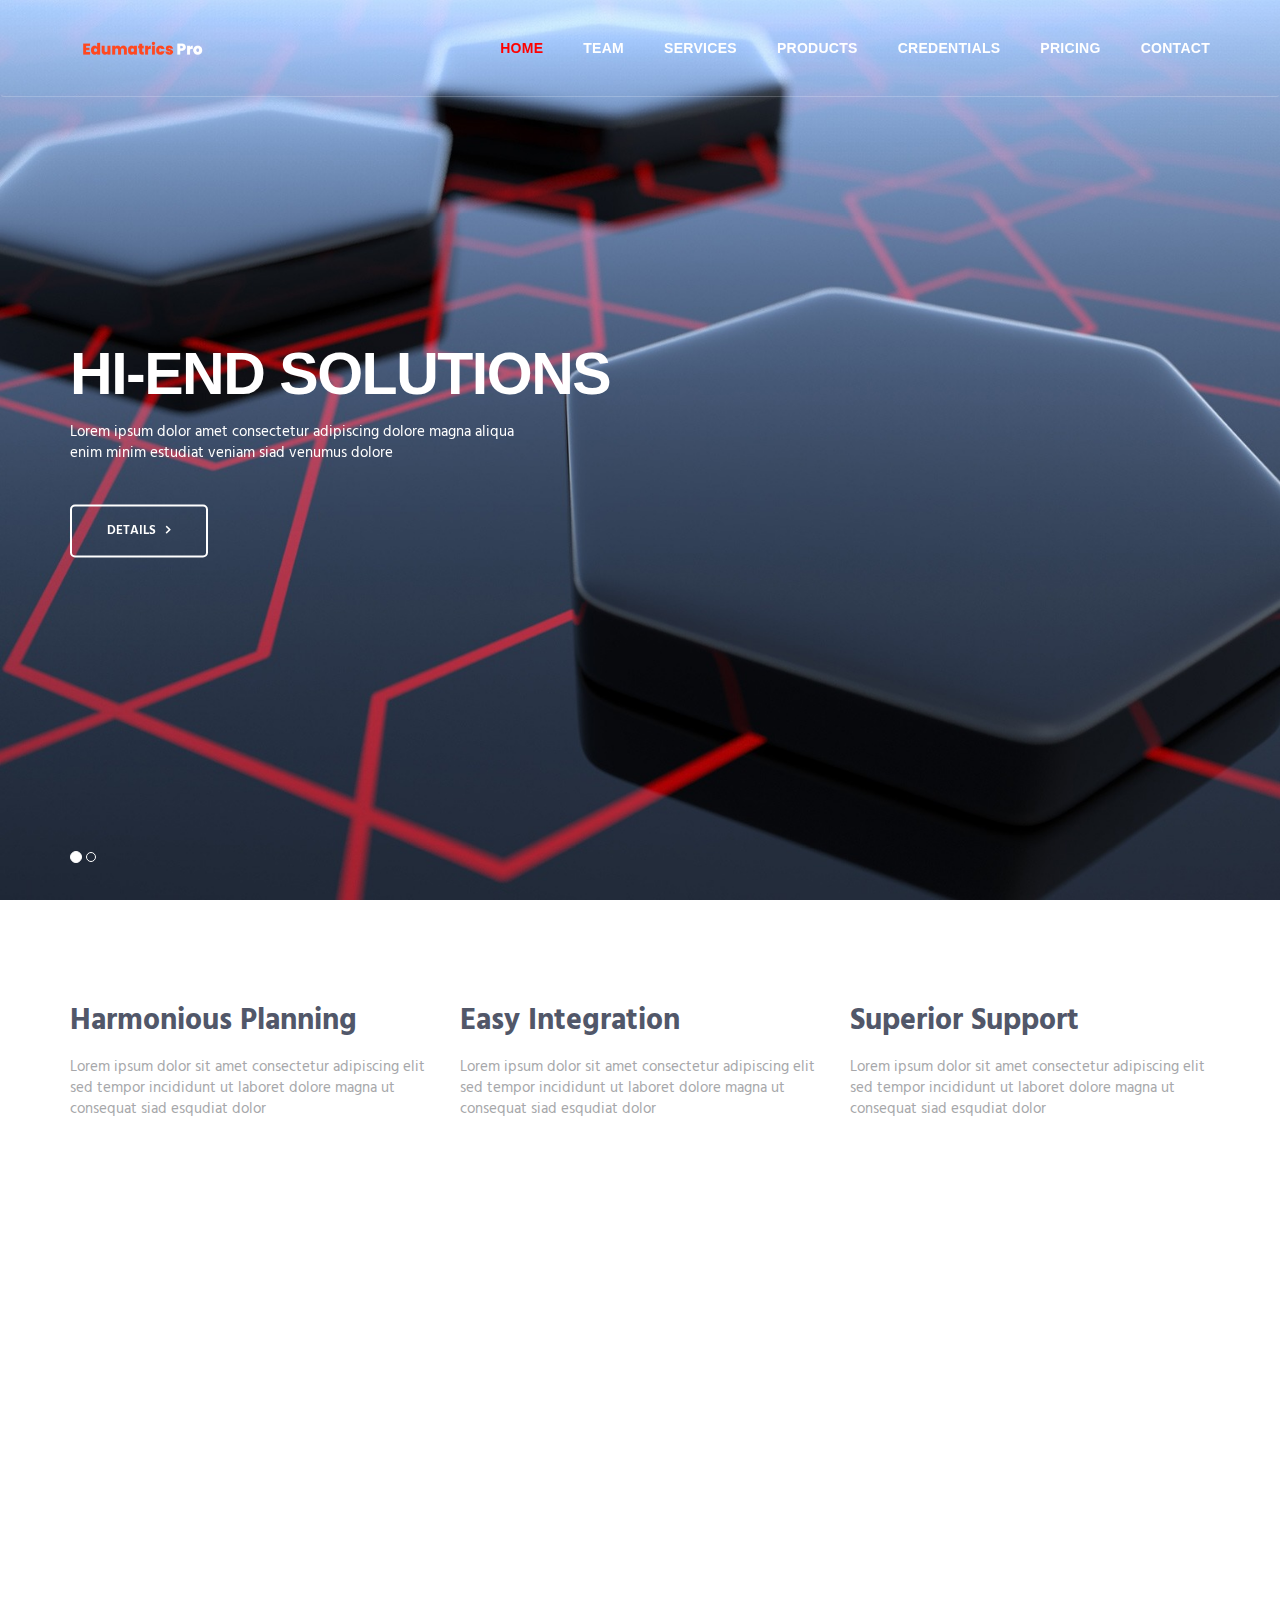
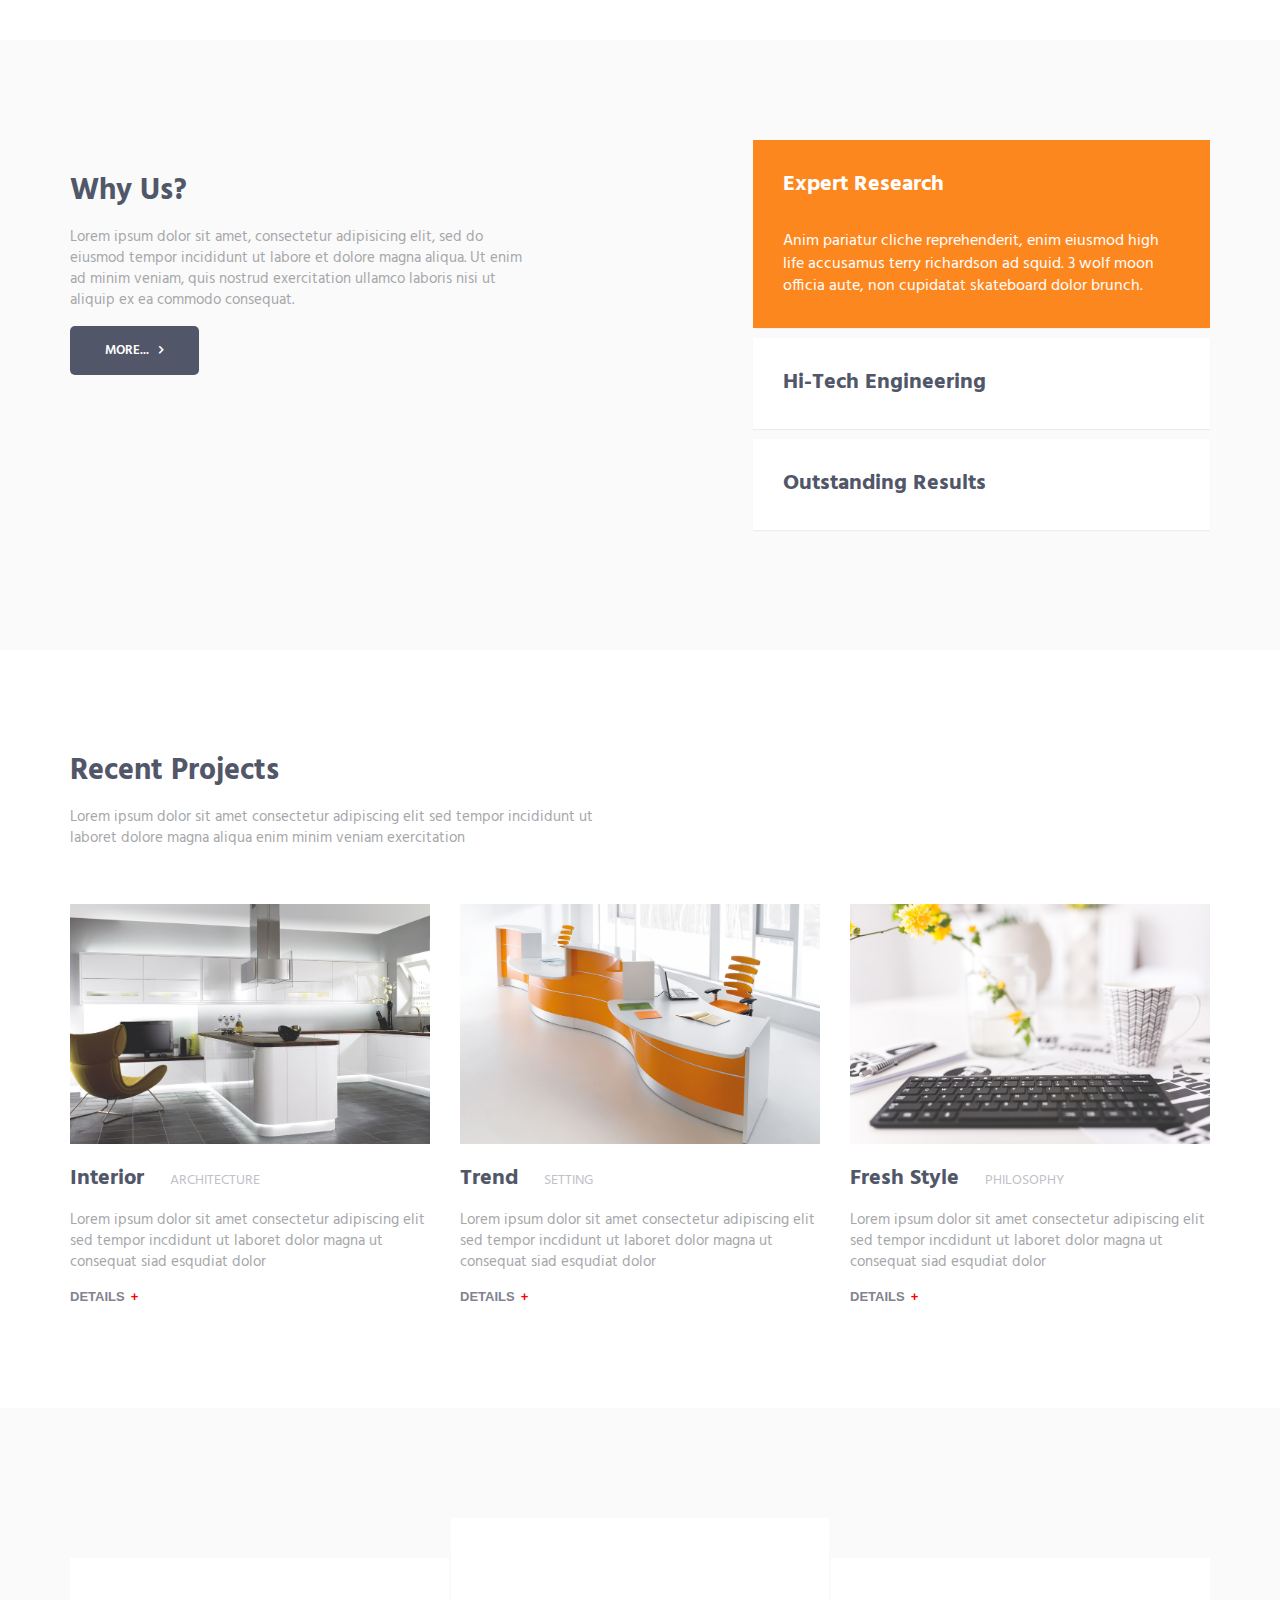
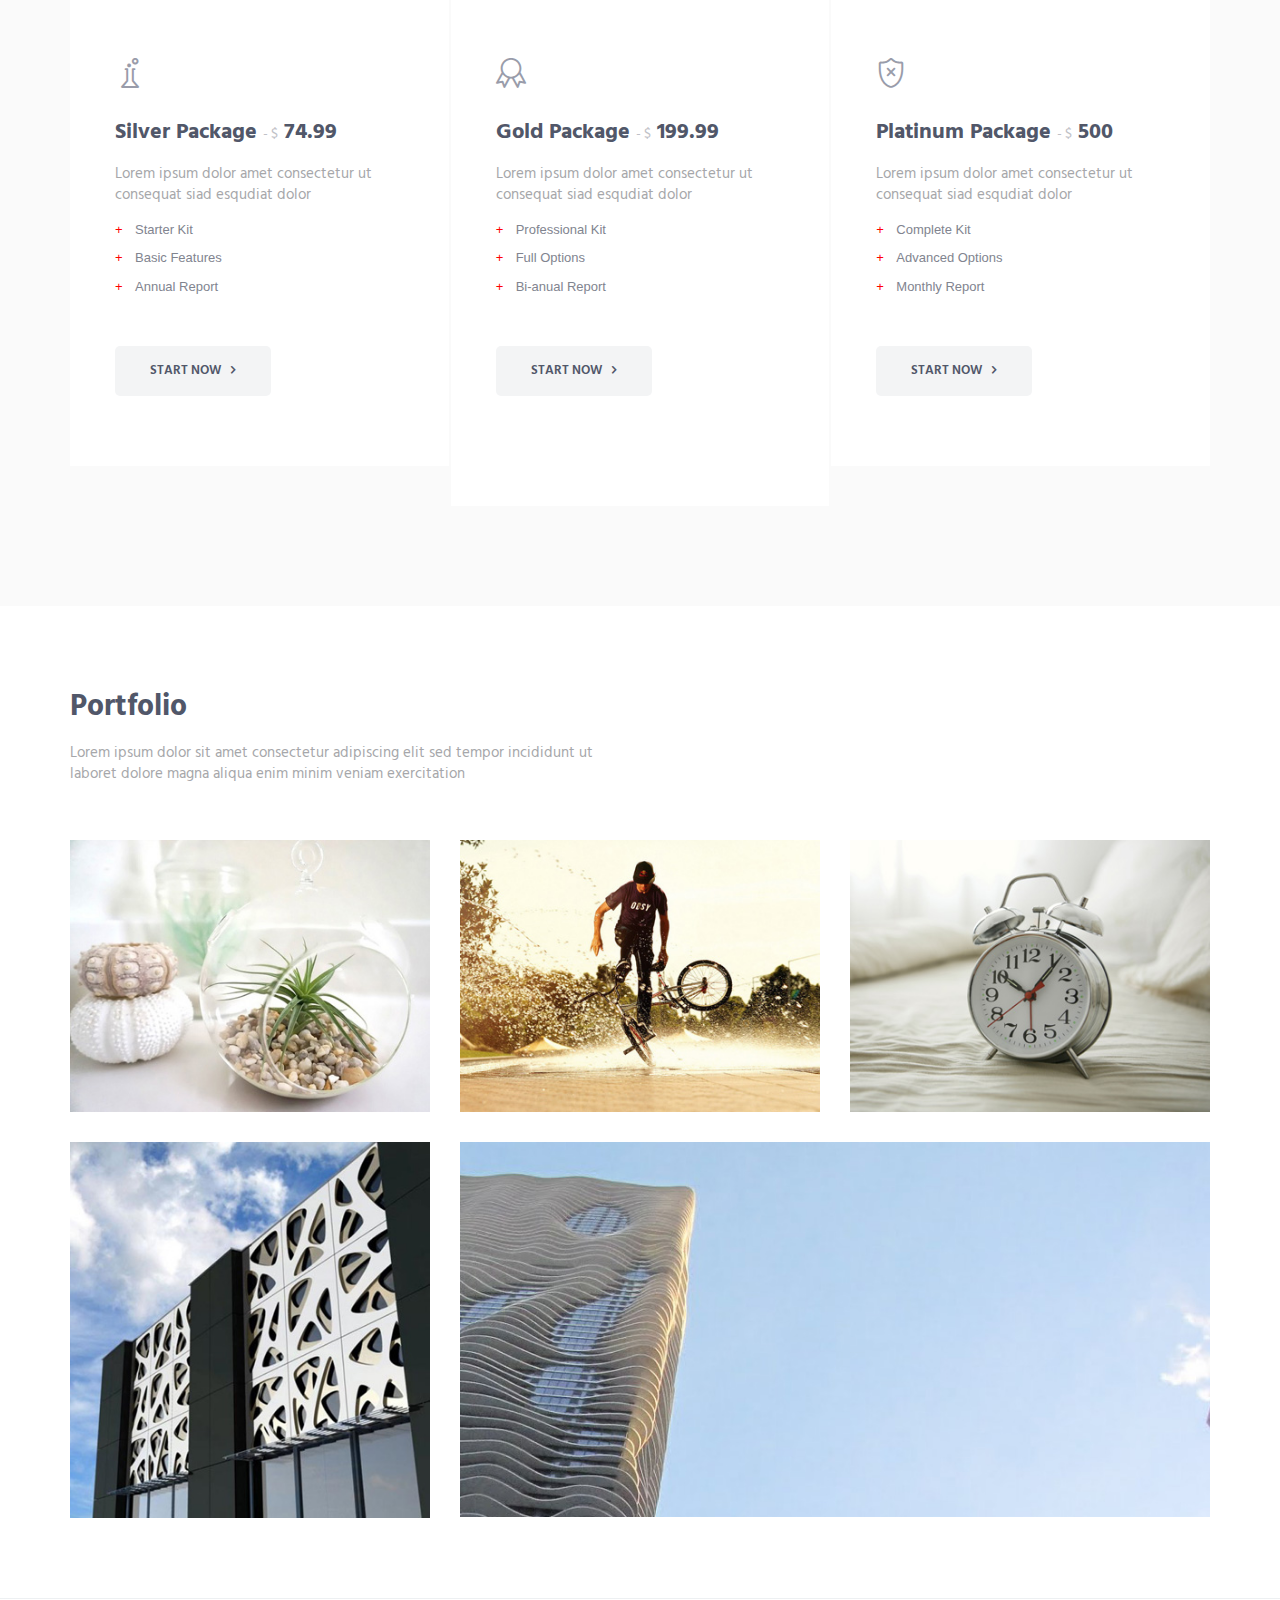
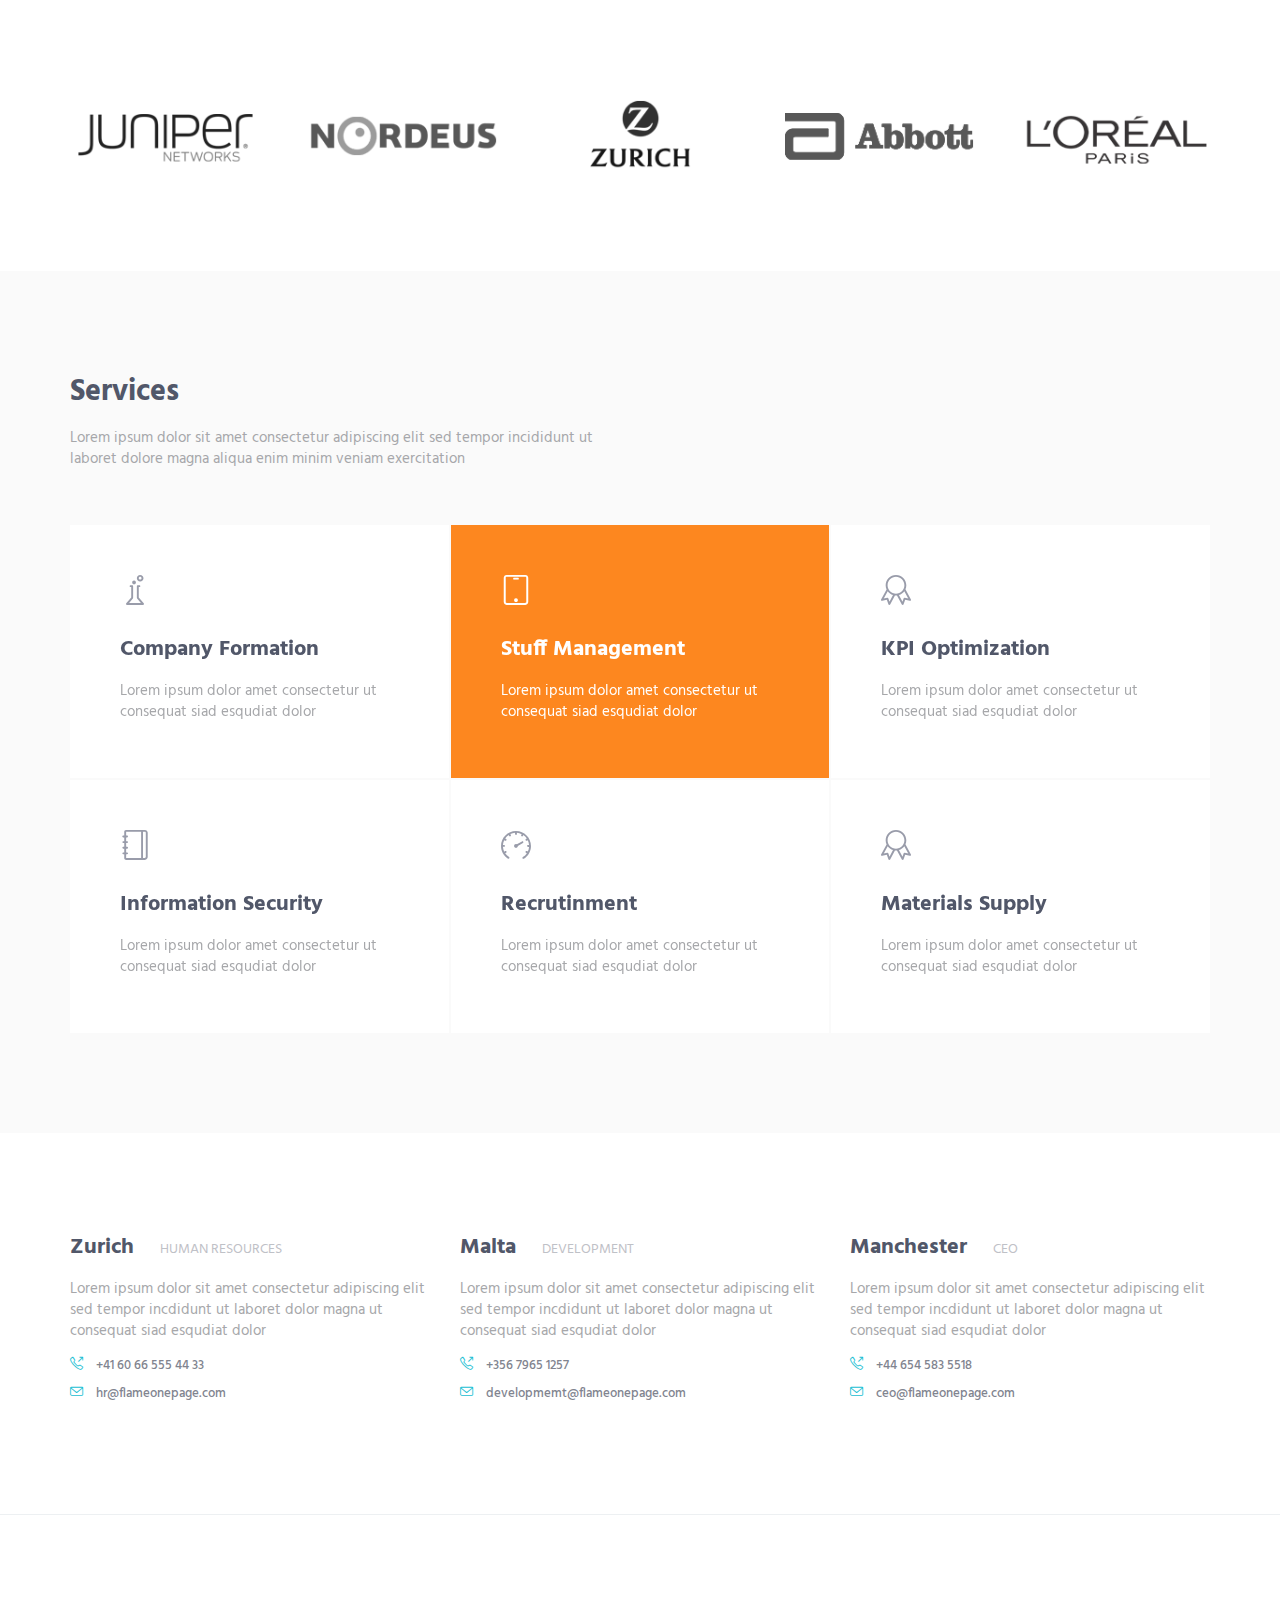
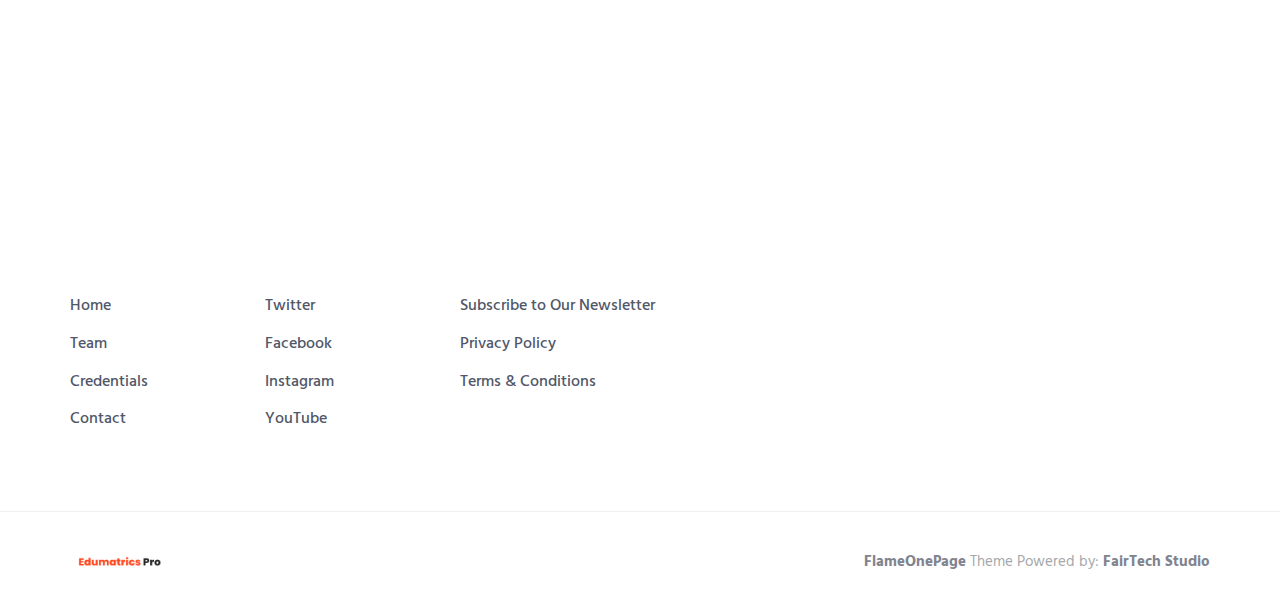
<file: static/index.html>
<!DOCTYPE html>

<html lang="en" class="no-js">
   
    <head>
        <meta charset="utf-8"/>
        <title>FlameOnePage Free Template by FairTech</title>
        <meta http-equiv="X-UA-Compatible" content="IE=edge">
        <meta content="width=device-width, initial-scale=1" name="viewport"/>
        <meta content="FlameOnePage freebie theme for web startups by FairTech SEO." name="description"/>
        <meta content="FairTech" name="author"/>
        <link href="http://fonts.googleapis.com/css?family=Hind:300,400,500,600,700" rel="stylesheet" type="text/css">
		<link href="//netdna.bootstrapcdn.com/font-awesome/4.0.3/css/font-awesome.css" rel="stylesheet">
        <link href="vendor/simple-line-icons/simple-line-icons.min.css" rel="stylesheet" type="text/css"/>
        <link href="vendor/bootstrap/css/bootstrap.min.css" rel="stylesheet" type="text/css"/>
        <link href="css/animate.css" rel="stylesheet">
        <link href="vendor/swiper/css/swiper.min.css" rel="stylesheet" type="text/css"/>
        <link href="css/layout.min.css" rel="stylesheet" type="text/css"/>
        <link rel="shortcut icon" href="favicon.ico"/>
    </head>
   
  
    <body id="body" data-spy="scroll" data-target=".header">

          <header class="header navbar-fixed-top">
              <nav class="navbar" role="navigation">
                <div class="container">
                      <div class="menu-container js_nav-item">
                        <button type="button" class="navbar-toggle" data-toggle="collapse" data-target=".nav-collapse">
                            <span class="sr-only">Toggle navigation</span>
                            <span class="toggle-icon"></span>
                        </button>

                          <div class="logo">
                            <a class="logo-wrap" href="#body">
                                <img class="logo-img logo-img-main" src="img/logo.png" alt="FlameOnePage Logo">
                                <img class="logo-img logo-img-active" src="img/logo-dark.png" alt="FlameOnePage Dark Logo">
                            </a>
                        </div>
                    </div>

                    <div class="collapse navbar-collapse nav-collapse">
					
					<!--div class="language-switcher">
					  <ul class="nav-lang">
                        <li><a class="active" href="#">EN</a></li>
					    <li><a href="#">DE</a></li>
						<li><a href="#">FR</a></li>
					  </ul>
					</div---> 
					
                        <div class="menu-container">
                            <ul class="nav navbar-nav navbar-nav-right">
                                <li class="js_nav-item nav-item"><a class="nav-item-child nav-item-hover" href="#body">Home</a></li>
                                <li class="js_nav-item nav-item"><a class="nav-item-child nav-item-hover" href="#about">Team</a></li>
								<li class="js_nav-item nav-item"><a class="nav-item-child nav-item-hover" href="#services">Services</a></li>
                                <li class="js_nav-item nav-item"><a class="nav-item-child nav-item-hover" href="#products">Products</a></li>
								<li class="js_nav-item nav-item"><a class="nav-item-child nav-item-hover" href="#work">Credentials</a></li>
                                <li class="js_nav-item nav-item"><a class="nav-item-child nav-item-hover" href="#pricing">Pricing</a></li>
                                <li class="js_nav-item nav-item"><a class="nav-item-child nav-item-hover" href="#contact">Contact</a></li>
                            </ul>
                        </div>
                    </div>
                </div>
            </nav>
			</header>
       
        <div id="carousel-example-generic" class="carousel slide" data-ride="carousel">
            <div class="container">
                <ol class="carousel-indicators">
                    <li data-target="#carousel-example-generic" data-slide-to="0" class="active"></li>
                    <li data-target="#carousel-example-generic" data-slide-to="1"></li>
                </ol>
            </div>

            <div class="carousel-inner" role="listbox">
                <div class="item active">
                    <img class="img-responsive" src="img/1920x1080/01.jpg" alt="Slider Image">
                    <div class="container">
                        <div class="carousel-centered">
                            <div class="margin-b-40">
                                <h1 class="carousel-title">Hi-End Solutions</h1>
                                <p class="color-white">Lorem ipsum dolor amet consectetur adipiscing dolore magna aliqua <br/> enim minim estudiat veniam siad venumus dolore</p>
                            </div>
                            <a href="#" class="btn-theme btn-theme-sm btn-white-brd text-uppercase">Details</a>
                        </div>
                    </div>
                </div>
                <div class="item">
                    <img class="img-responsive" src="img/1920x1080/02.jpg" alt="Slider Image">
                    <div class="container">
                        <div class="carousel-centered">
                            <div class="margin-b-40">
                                <h2 class="carousel-title">Personal Approach</h2>
                                <p class="color-white">Lorem ipsum dolor amet consectetur adipiscing dolore magna aliqua <br/> enim minim estudiat veniam siad venumus dolore</p>
                            </div>
                            <a href="#" class="btn-theme btn-theme-sm btn-white-brd text-uppercase">Take a Tour</a>
                        </div>
                    </div>
                </div>
            </div>
        </div>
        <!--========== SLIDER ==========-->

        <!--========== PAGE LAYOUT ==========-->
        <!-- About -->
        <div id="about">
            <div class="content-lg container">
                <!-- Masonry Grid -->
                <div class="masonry-grid row">
                    <div class="masonry-grid-sizer col-xs-6 col-sm-6 col-md-1"></div>
                    <div class="masonry-grid-item col-xs-12 col-sm-6 col-md-4 sm-margin-b-30">
                        <div class="margin-b-60">
                            <h2>Harmonious Planning</h2>
                            <p>Lorem ipsum dolor sit amet consectetur adipiscing elit sed tempor incididunt ut laboret dolore magna ut consequat siad esqudiat dolor</p>
                        </div>
                        <img class="full-width img-responsive wow fadeInUp" src="img/500x500/01.jpg" alt="Portfolio Image" data-wow-duration=".3" data-wow-delay=".2s">
                    </div>
                    <div class="masonry-grid-item col-xs-12 col-sm-6 col-md-4">
                        <div class="margin-b-60">
                          <h2>Easy Integration</h2>
                          <p>Lorem ipsum dolor sit amet consectetur adipiscing elit sed tempor incididunt ut laboret dolore magna ut consequat siad esqudiat dolor</p>  
                        </div>
						 <img class="full-width img-responsive wow fadeInUp" src="img/500x500/02.jpg" alt="Portfolio Image" data-wow-duration=".3" data-wow-delay=".3s">
                    </div>
                    <div class="masonry-grid-item col-xs-12 col-sm-6 col-md-4">
                        <div class="margin-t-60 margin-b-60">
                            <h2>Superior Support</h2>
                            <p>Lorem ipsum dolor sit amet consectetur adipiscing elit sed tempor incididunt ut laboret dolore magna ut consequat siad esqudiat dolor</p>
                        </div>
                        <img class="full-width img-responsive wow fadeInUp" src="img/500x500/03.jpg" alt="Portfolio Image" data-wow-duration=".3" data-wow-delay=".4s">
                    </div>
				</div>
                <!-- End Masonry Grid -->
            </div>
            
            <div class="bg-color-sky-light">
                <div class="content-lg container">
                    <div class="row">
                        <div class="col-md-5 col-sm-5 md-margin-b-60">
                            <div class="margin-t-50 margin-b-30">
                                <h2>Why Us?</h2>
                                <p>Lorem ipsum dolor sit amet, consectetur adipisicing elit, sed do eiusmod tempor incididunt ut labore et dolore magna aliqua. Ut enim ad minim veniam, quis nostrud exercitation ullamco laboris nisi ut aliquip ex ea commodo consequat.</p>
                            </div>
                            <a href="#" class="btn-theme btn-theme-sm btn-white-bg text-uppercase">More...</a>
                        </div>
                        <div class="col-md-5 col-sm-7 col-md-offset-2">
                            <!-- Accordion -->
                            <div class="accordion">
                                <div class="panel-group" id="accordion" role="tablist" aria-multiselectable="true">
                                    <div class="panel panel-default">
                                        <div class="panel-heading" role="tab" id="headingOne">
                                            <h4 class="panel-title">
                                                <a class="panel-title-child" role="button" data-toggle="collapse" data-parent="#accordion" href="#collapseOne" aria-expanded="true" aria-controls="collapseOne">
                                                    Expert Research
                                                </a>
                                            </h4>
                                        </div>
                                        <div id="collapseOne" class="panel-collapse collapse in" role="tabpanel" aria-labelledby="headingOne">
                                            <div class="panel-body">
                                                Anim pariatur cliche reprehenderit, enim eiusmod high life accusamus terry richardson ad squid. 3 wolf moon officia aute, non cupidatat skateboard dolor brunch.
                                            </div>
                                        </div>
                                    </div>
                                    <div class="panel panel-default">
                                        <div class="panel-heading" role="tab" id="headingTwo">
                                            <h4 class="panel-title">
                                                <a class="collapsed panel-title-child" role="button" data-toggle="collapse" data-parent="#accordion" href="#collapseTwo" aria-expanded="false" aria-controls="collapseTwo">
                                                    Hi-Tech Engineering
                                                </a>
                                            </h4>
                                        </div>
                                        <div id="collapseTwo" class="panel-collapse collapse" role="tabpanel" aria-labelledby="headingTwo">
                                            <div class="panel-body">
                                                Anim pariatur cliche reprehenderit, enim eiusmod high life accusamus terry richardson ad squid. 3 wolf moon officia aute, non cupidatat skateboard dolor brunch.
                                            </div>
                                        </div>
                                    </div>
                                    <div class="panel panel-default">
                                        <div class="panel-heading" role="tab" id="headingThree">
                                            <h4 class="panel-title">
                                                <a class="collapsed panel-title-child" role="button" data-toggle="collapse" data-parent="#accordion" href="#collapseThree" aria-expanded="false" aria-controls="collapseThree">
                                                    Outstanding Results
                                                </a>
                                            </h4>
                                        </div>
                                        <div id="collapseThree" class="panel-collapse collapse" role="tabpanel" aria-labelledby="headingThree">
                                            <div class="panel-body">
                                                Anim pariatur cliche reprehenderit, enim eiusmod high life accusamus terry richardson ad squid. 3 wolf moon officia aute, non cupidatat skateboard dolor brunch.
                                            </div>
                                        </div>
                                    </div>
                                </div>
                            </div>
                            <!-- End Accodrion -->
                        </div>
                    </div>
                    <!--// end row -->
                </div>
            </div>
        </div>
        <!-- End About -->

        <!-- Latest Products -->
        <div id="products">
            <div class="content-lg container">
                <div class="row margin-b-40">
                    <div class="col-sm-6">
                        <h2>Recent Projects</h2>
                        <p>Lorem ipsum dolor sit amet consectetur adipiscing elit sed tempor incididunt ut laboret dolore magna aliqua enim minim veniam exercitation</p>
                    </div>
                </div>
                <!--// end row -->

                <div class="row">
                    <!-- Latest Products -->
                    <div class="col-sm-4 sm-margin-b-50">
                        <div class="margin-b-20">
                            <img class="img-responsive" src="img/970x647/01.jpg" alt="Latest Products Image">
                        </div>
                        <h4><a href="#">Interior</a> <span class="text-uppercase margin-l-20">Architecture</span></h4>
                        <p>Lorem ipsum dolor sit amet consectetur adipiscing elit sed tempor incdidunt ut laboret dolor magna ut consequat siad esqudiat dolor</p>
                        <a class="link" href="#">Details</a>
                    </div>
                    <!-- End Latest Products -->

                    <!-- Latest Products -->
                    <div class="col-sm-4 sm-margin-b-50">
                        <div class="margin-b-20">
                            <img class="img-responsive" src="img/970x647/02.jpg" alt="Latest Products Image">
                        </div>
                        <h4><a href="#">Trend</a> <span class="text-uppercase margin-l-20">Setting</span></h4>
                        <p>Lorem ipsum dolor sit amet consectetur adipiscing elit sed tempor incdidunt ut laboret dolor magna ut consequat siad esqudiat dolor</p>
                        <a class="link" href="#">Details</a>
                    </div>
                    <!-- End Latest Products -->

                    <!-- Latest Products -->
                    <div class="col-sm-4 sm-margin-b-50">
                        <div class="margin-b-20">
                            <img class="img-responsive" src="img/970x647/03.jpg" alt="Latest Products Image">
                        </div>
                        <h4><a href="#">Fresh Style</a> <span class="text-uppercase margin-l-20">Philosophy</span></h4>
                        <p>Lorem ipsum dolor sit amet consectetur adipiscing elit sed tempor incdidunt ut laboret dolor magna ut consequat siad esqudiat dolor</p>
                        <a class="link" href="#">Details</a>
                    </div>
                    <!-- End Latest Products -->
                </div>
                <!--// end row -->
            </div>
        </div>
        <!-- End Latest Products -->

        <!-- Pricing -->
        <div id="pricing">
            <div class="bg-color-sky-light">
                <div class="content-lg container">
                    <div class="row row-space-1">
                        <div class="col-sm-4 sm-margin-b-2">
                            <!-- Pricing -->
                            <div class="pricing">
                                <div class="margin-b-30">
                                    <i class="pricing-icon icon-chemistry"></i>
                                    <h3>Silver Package <span> - $</span> 74.99</h3>
                                    <p>Lorem ipsum dolor amet consectetur ut consequat siad esqudiat dolor</p>
                                </div>
                                <ul class="list-unstyled pricing-list margin-b-50">
                                    <li class="pricing-list-item">Starter Kit</li>
                                    <li class="pricing-list-item">Basic Features</li>
                                    <li class="pricing-list-item">Annual Report</li>
                                </ul>
                                <a href="pricing.html" class="btn-theme btn-theme-sm btn-default-bg text-uppercase">Start Now</a>
                            </div>
                            <!-- End Pricing -->
                        </div>
                        <div class="col-sm-4 sm-margin-b-2">
                            <!-- Pricing -->
                            <div class="pricing pricing-active">
                                <div class="margin-b-30">
                                    <i class="pricing-icon icon-badge"></i>
                                    <h3>Gold Package <span> - $</span> 199.99</h3>
                                    <p>Lorem ipsum dolor amet consectetur ut consequat siad esqudiat dolor</p>
                                </div>
                                <ul class="list-unstyled pricing-list margin-b-50">
                                    <li class="pricing-list-item">Professional Kit</li>
                                    <li class="pricing-list-item">Full Options</li>
                                    <li class="pricing-list-item">Bi-anual Report</li>
                                </ul>
                                <a href="pricing.html" class="btn-theme btn-theme-sm btn-default-bg text-uppercase">Start Now</a>
                            </div>
                            <!-- End Pricing -->
                        </div>
                        <div class="col-sm-4">
                            <!-- Pricing -->
                            <div class="pricing">
                                <div class="margin-b-30">
                                    <i class="pricing-icon icon-shield"></i>
                                    <h3>Platinum Package <span> - $</span> 500</h3>
                                    <p>Lorem ipsum dolor amet consectetur ut consequat siad esqudiat dolor</p>
                                </div>
                                <ul class="list-unstyled pricing-list margin-b-50">
                                    <li class="pricing-list-item">Complete Kit</li>
                                    <li class="pricing-list-item">Advanced Options</li>
                                    <li class="pricing-list-item">Monthly Report</li>
                                </ul>
                                <a href="pricing.html" class="btn-theme btn-theme-sm btn-default-bg text-uppercase">Start Now</a>
                            </div>
                            <!-- End Pricing -->
                        </div>
                    </div>
                    <!--// end row -->
                </div>
            </div>
        </div>
        <!-- End Pricing -->

        <!-- Work -->
        <div id="work">
            <div class="section-seperator">
                <div class="content-md container">
                    <div class="row margin-b-40">
                        <div class="col-sm-6">
                            <h2>Portfolio</h2>
                            <p>Lorem ipsum dolor sit amet consectetur adipiscing elit sed tempor incididunt ut laboret dolore magna aliqua enim minim veniam exercitation</p>
                        </div>
                    </div>
                    <!--// end row -->

                    <!-- Masonry Grid -->
                    <div class="masonry-grid row">


                        <div class="masonry-grid-item col-xs-12 col-sm-6 col-md-4 md-margin-b-30">
                            <!-- Work -->
                            <div class="work work-popup-trigger">
                                <div class="work-overlay">
                                    <img class="full-width img-responsive" src="img/397x300/01.jpg" alt="Portfolio Image">
                                </div>
                                <div class="work-popup-overlay">
                                    <div class="work-popup-content">
                                        <a href="javascript:void(0);" class="work-popup-close">Hide</a>
                                        <div class="margin-b-30">
                                            <h3 class="margin-b-5">Art Of Coding</h3>
                                            <span>Clean &amp; Minimalistic Design</span>
                                        </div>
                                        <div class="row">
                                            <div class="col-sm-8 work-popup-content-divider sm-margin-b-20">
                                                <div class="margin-t-10 sm-margin-t-0">
                                                    <p>Duis aute irure dolor in reprehenderit in voluptate velit esse cillum dolore eu fugiat nulla pariatur. Excepteur sint occaecat cupidatat non proident, sunt in culpa qui officia deserunt mollit anim id est laborum.</p>
                                                    <p>Lorem ipsum dolor sit amet, consectetur adipisicing elit, sed do eiusmod tempor incididunt ut labore et dolore magna aliqua. Ut enim ad minim veniam, quis nostrud.</p>
                                                    <ul class="list-inline work-popup-tag">
                                                        <li class="work-popup-tag-item"><a class="work-popup-tag-link" href="#">Strategy,</a></li>
                                                        <li class="work-popup-tag-item"><a class="work-popup-tag-link" href="#">Implementation,</a></li>
                                                        <li class="work-popup-tag-item"><a class="work-popup-tag-link" href="#">Credentials</a></li>
                                                    </ul>
                                                </div>
                                            </div>
                                            <div class="col-sm-4">
                                                <div class="margin-t-10 sm-margin-t-0">
                                                    <p class="margin-b-5"><strong>Project Manager:</strong> Boris Becker</p>
                                                    <p class="margin-b-5"><strong>Executive:</strong> Heike Macatsch</p>
                                                    <p class="margin-b-5"><strong>Architect:</strong> Oliver Pocher</p>
                                                    <p class="margin-b-5"><strong>Client:</strong> FairTech</p>
                                                </div>
                                            </div>
                                        </div>
                                    </div>
                                </div>
                            </div>
                            <!-- End Work -->
                        </div>
                        <div class="masonry-grid-item col-xs-12 col-sm-6 col-md-4 md-margin-b-30">
                            <!-- Work -->
                            <div class="work work-popup-trigger">
                                <div class="work-overlay">
                                    <img class="full-width img-responsive" src="img/397x300/02.jpg" alt="Portfolio Image">
                                </div>
                                <div class="work-popup-overlay">
                                    <div class="work-popup-content">
                                        <a href="javascript:void(0);" class="work-popup-close">Hide</a>
                                        <div class="margin-b-30">
                                            <h3 class="margin-b-5">Art Of Coding</h3>
                                            <span>Clean &amp; Minimalistic Design</span>
                                        </div>
                                        <div class="row">
                                            <div class="col-sm-8 work-popup-content-divider sm-margin-b-20">
                                                <div class="margin-t-10 sm-margin-t-0">
                                                    <p>Duis aute irure dolor in reprehenderit in voluptate velit esse cillum dolore eu fugiat nulla pariatur. Excepteur sint occaecat cupidatat non proident, sunt in culpa qui officia deserunt mollit anim id est laborum.</p>
                                                    <p>Lorem ipsum dolor sit amet, consectetur adipisicing elit, sed do eiusmod tempor incididunt ut labore et dolore magna aliqua. Ut enim ad minim veniam, quis nostrud.</p>
                                                    <ul class="list-inline work-popup-tag">
                                                        <li class="work-popup-tag-item"><a class="work-popup-tag-link" href="#">Strategy,</a></li>
                                                        <li class="work-popup-tag-item"><a class="work-popup-tag-link" href="#">Implementation,</a></li>
                                                        <li class="work-popup-tag-item"><a class="work-popup-tag-link" href="#">Credentials</a></li>
                                                    </ul>
                                                </div>
                                            </div>
                                            <div class="col-sm-4">
                                                <div class="margin-t-10 sm-margin-t-0">
                                                    <p class="margin-b-5"><strong>Project Manager:</strong> Boris Becker</p>
                                                    <p class="margin-b-5"><strong>Executive:</strong> Heike Macatsch</p>
                                                    <p class="margin-b-5"><strong>Architect:</strong> Oliver Pocher</p>
                                                    <p class="margin-b-5"><strong>Client:</strong> Keenthemes</p>
                                                </div>
                                            </div>
                                        </div>
                                    </div>
                                </div>
                            </div>
                            <!-- End Work -->
                        </div>
                        <div class="masonry-grid-item col-xs-12 col-sm-6 col-md-4">
                            <!-- Work -->
                            <div class="work work-popup-trigger">
                                <div class="work-overlay">
                                    <img class="full-width img-responsive" src="img/397x300/03.jpg" alt="Portfolio Image">
                                </div>
                                <div class="work-popup-overlay">
                                    <div class="work-popup-content">
                                        <a href="javascript:void(0);" class="work-popup-close">Hide</a>
                                        <div class="margin-b-30">
                                            <h3 class="margin-b-5">Art Of Coding</h3>
                                            <span>Clean &amp; Minimalistic Design</span>
                                        </div>
                                        <div class="row">
                                            <div class="col-sm-8 work-popup-content-divider sm-margin-b-20">
                                                <div class="margin-t-10 sm-margin-t-0">
                                                    <p>Duis aute irure dolor in reprehenderit in voluptate velit esse cillum dolore eu fugiat nulla pariatur. Excepteur sint occaecat cupidatat non proident, sunt in culpa qui officia deserunt mollit anim id est laborum.</p>
                                                    <p>Lorem ipsum dolor sit amet, consectetur adipisicing elit, sed do eiusmod tempor incididunt ut labore et dolore magna aliqua. Ut enim ad minim veniam, quis nostrud.</p>
                                                    <ul class="list-inline work-popup-tag">
                                                        <li class="work-popup-tag-item"><a class="work-popup-tag-link" href="#">Strategy,</a></li>
                                                        <li class="work-popup-tag-item"><a class="work-popup-tag-link" href="#">Implementation,</a></li>
                                                        <li class="work-popup-tag-item"><a class="work-popup-tag-link" href="#">Credentials</a></li>
                                                    </ul>
                                                </div>
                                            </div>
                                            <div class="col-sm-4">
                                                <div class="margin-t-10 sm-margin-t-0">
                                                    <p class="margin-b-5"><strong>Project Manager:</strong> Boris Becker</p>
                                                    <p class="margin-b-5"><strong>Executive:</strong> Heike Macatsch</p>
                                                    <p class="margin-b-5"><strong>Architect:</strong> Oliver Pocher</p>
                                                    <p class="margin-b-5"><strong>Client:</strong> Keenthemes</p>
                                                </div>
                                            </div>
                                        </div>
                                    </div>
                                </div>
                            </div>
                            <!-- End Work -->
                        </div>
						<div class="masonry-grid-sizer col-xs-6 col-sm-6 col-md-1"></div>
						<div class="masonry-grid-item col-xs-12 col-sm-6 col-md-4 margin-b-30">
                            <!-- Work -->
                            <div class="work work-popup-trigger">
                                <div class="work-overlay">
                                    <img class="full-width img-responsive" src="img/397x415/01.jpg" alt="Portfolio Image">
                                </div>
                                <div class="work-popup-overlay">
                                    <div class="work-popup-content">
                                        <a href="javascript:void(0);" class="work-popup-close">Hide</a>
                                        <div class="margin-b-30">
                                            <h3 class="margin-b-5">Art Of Coding</h3>
                                            <span>Clean &amp; Minimalistic Design</span>
                                        </div>
                                        <div class="row">
                                            <div class="col-sm-8 work-popup-content-divider sm-margin-b-20">
                                                <div class="margin-t-10 sm-margin-t-0">
                                                    <p>Duis aute irure dolor in reprehenderit in voluptate velit esse cillum dolore eu fugiat nulla pariatur. Excepteur sint occaecat cupidatat non proident, sunt in culpa qui officia deserunt mollit anim id est laborum.</p>
                                                    <p>Lorem ipsum dolor sit amet, consectetur adipisicing elit, sed do eiusmod tempor incididunt ut labore et dolore magna aliqua. Ut enim ad minim veniam, quis nostrud.</p>
                                                    <ul class="list-inline work-popup-tag">
                                                        <li class="work-popup-tag-item"><a class="work-popup-tag-link" href="#">Strategy,</a></li>
                                                        <li class="work-popup-tag-item"><a class="work-popup-tag-link" href="#">Implementation,</a></li>
                                                        <li class="work-popup-tag-item"><a class="work-popup-tag-link" href="#">Credentials</a></li>
                                                    </ul>
                                                </div>
                                            </div>
                                            <div class="col-sm-4">
                                                <div class="margin-t-10 sm-margin-t-0">
                                                    <p class="margin-b-5"><strong>Project Manager:</strong> Boris Becker</p>
                                                    <p class="margin-b-5"><strong>Executive:</strong> Heike Macatsch</p>
                                                    <p class="margin-b-5"><strong>Architect:</strong> Oliver Pocher</p>
                                                    <p class="margin-b-5"><strong>Client:</strong> FairTech</p>
                                                </div>
                                            </div>
                                        </div>
                                    </div>
                                </div>
                            </div>
                            <!-- End Work -->
                        </div>
                        <div class="masonry-grid-item col-xs-12 col-sm-6 col-md-8 margin-b-30">
                            <!-- Work -->
                            <div class="work work-popup-trigger">
                                <div class="work-overlay">
                                    <img class="full-width img-responsive" src="img/800x400/01.jpg" alt="Portfolio Image">
                                </div>
                                <div class="work-popup-overlay">
                                    <div class="work-popup-content">
                                        <a href="javascript:void(0);" class="work-popup-close">Hide</a>
                                        <div class="margin-b-30">
                                            <h3 class="margin-b-5">Art Of Coding</h3>
                                            <span>Clean &amp; Minimalistic Design</span>
                                        </div>
                                        <div class="row">
                                            <div class="col-sm-8 work-popup-content-divider sm-margin-b-20">
                                                <div class="margin-t-10 sm-margin-t-0">
                                                    <p>Duis aute irure dolor in reprehenderit in voluptate velit esse cillum dolore eu fugiat nulla pariatur. Excepteur sint occaecat cupidatat non proident, sunt in culpa qui officia deserunt mollit anim id est laborum.</p>
                                                    <p>Lorem ipsum dolor sit amet, consectetur adipisicing elit, sed do eiusmod tempor incididunt ut labore et dolore magna aliqua. Ut enim ad minim veniam, quis nostrud.</p>
                                                    <ul class="list-inline work-popup-tag">
                                                        <li class="work-popup-tag-item"><a class="work-popup-tag-link" href="#">Strategy,</a></li>
                                                        <li class="work-popup-tag-item"><a class="work-popup-tag-link" href="#">Implementation,</a></li>
                                                        <li class="work-popup-tag-item"><a class="work-popup-tag-link" href="#">Credentials</a></li>
                                                    </ul>
                                                </div>
                                            </div>
                                            <div class="col-sm-4">
                                                <div class="margin-t-10 sm-margin-t-0">
                                                    <p class="margin-b-5"><strong>Project Manager:</strong> Boris Becker</p>
                                                    <p class="margin-b-5"><strong>Executive:</strong> Heike Macatsch</p>
                                                    <p class="margin-b-5"><strong>Architect:</strong> Oliver Pocher</p>
                                                    <p class="margin-b-5"><strong>Client:</strong> FairTech</p>
                                                </div>
                                            </div>
                                        </div>
                                    </div>
                                </div>
                            </div>
                            <!-- End Work -->
                        </div>
                    </div>
                    <!-- End Masonry Grid -->
                </div>
            </div>
            
            <!-- Clients -->
            <div class="content-lg container">
                <!-- Swiper Clients -->
                <div class="swiper-slider swiper-clients">
                    <!-- Swiper Wrapper -->
                    <div class="swiper-wrapper">
                        <div class="swiper-slide">
                            <img class="swiper-clients-img" src="img/clients/01.png" alt="Clients Logo">
                        </div>
                        <div class="swiper-slide">
                            <img class="swiper-clients-img" src="img/clients/02.png" alt="Clients Logo">
                        </div>
                        <div class="swiper-slide">
                            <img class="swiper-clients-img" src="img/clients/03.png" alt="Clients Logo">
                        </div>
                        <div class="swiper-slide">
                            <img class="swiper-clients-img" src="img/clients/04.png" alt="Clients Logo">
                        </div>
                        <div class="swiper-slide">
                            <img class="swiper-clients-img" src="img/clients/05.png" alt="Clients Logo">
                        </div>
                        <div class="swiper-slide">
                            <img class="swiper-clients-img" src="img/clients/06.png" alt="Clients Logo">
                        </div>
                    </div>
                    <!-- End Swiper Wrapper -->
                </div>
                <!-- End Swiper Clients -->
            </div>
            <!-- End Clients -->
        </div>
        <!-- End Work -->

        <!-- Services -->
        <div id="services">
            <div class="bg-color-sky-light" data-auto-height="true">
                <div class="content-lg container">
                    <div class="row margin-b-40">
                        <div class="col-sm-6">
                            <h2>Services</h2>
                            <p>Lorem ipsum dolor sit amet consectetur adipiscing elit sed tempor incididunt ut laboret dolore magna aliqua enim minim veniam exercitation</p>
                        </div>
                    </div>
                    <!--// end row -->

                    <div class="row row-space-1 margin-b-2">
                        <div class="col-sm-4 sm-margin-b-2">
                            <div class="service" data-height="height">
                                <div class="service-element">
                                    <i class="service-icon icon-chemistry"></i>
                                </div>
                                <div class="service-info">
                                    <h3>Company Formation</h3>
                                    <p class="margin-b-5">Lorem ipsum dolor amet consectetur ut consequat siad esqudiat dolor</p>
                                </div>
                                <a href="#" class="content-wrapper-link"></a>    
                            </div>
                        </div>
                        <div class="col-sm-4 sm-margin-b-2">
                            <div class="service bg-color-base" data-height="height">
                                <div class="service-element">
                                    <i class="service-icon color-white icon-screen-tablet"></i>
                                </div>
                                <div class="service-info">
                                    <h3 class="color-white">Stuff Management</h3>
                                    <p class="color-white margin-b-5">Lorem ipsum dolor amet consectetur ut consequat siad esqudiat dolor</p>
                                </div>
                                <a href="#" class="content-wrapper-link"></a>    
                            </div>
                        </div>
                        <div class="col-sm-4">
                            <div class="service" data-height="height">
                                <div class="service-element">
                                    <i class="service-icon icon-badge"></i>
                                </div>
                                <div class="service-info">
                                    <h3>KPI Optimization</h3>
                                    <p class="margin-b-5">Lorem ipsum dolor amet consectetur ut consequat siad esqudiat dolor</p>
                                </div>
                                <a href="#" class="content-wrapper-link"></a>    
                            </div>
                        </div>
                    </div>
                    <!--// end row -->

                    <div class="row row-space-1">
                        <div class="col-sm-4 sm-margin-b-2">
                            <div class="service" data-height="height">
                                <div class="service-element">
                                    <i class="service-icon icon-notebook"></i>
                                </div>
                                <div class="service-info">
                                    <h3>Information Security</h3>
                                    <p class="margin-b-5">Lorem ipsum dolor amet consectetur ut consequat siad esqudiat dolor</p>
                                </div>
                                <a href="#" class="content-wrapper-link"></a>    
                            </div>
                        </div>
                        <div class="col-sm-4 sm-margin-b-2">
                            <div class="service" data-height="height">
                                <div class="service-element">
                                    <i class="service-icon icon-speedometer"></i>
                                </div>
                                <div class="service-info">
                                    <h3>Recrutinment</h3>
                                    <p class="margin-b-5">Lorem ipsum dolor amet consectetur ut consequat siad esqudiat dolor</p>
                                </div>
                                <a href="#" class="content-wrapper-link"></a>    
                            </div>
                        </div>
                        <div class="col-sm-4">
                            <div class="service" data-height="height">
                                <div class="service-element">
                                    <i class="service-icon icon-badge"></i>
                                </div>
                                <div class="service-info">
                                    <h3>Materials Supply</h3>
                                    <p class="margin-b-5">Lorem ipsum dolor amet consectetur ut consequat siad esqudiat dolor</p>
                                </div>
                                <a href="#" class="content-wrapper-link"></a>    
                            </div>
                        </div>
                    </div>
                    <!--// end row -->
                </div>
            </div>
        </div>
        <!-- End Service -->
            
        <!-- Contact -->
        <div id="contact">
            <!-- Contact List -->
            <div class="section-seperator">
                <div class="content-lg container">
                    <div class="row">
                        <!-- Contact List -->
                        <div class="col-sm-4 sm-margin-b-50">
                            <h3><a href="http://ft-seo.ch/">Zurich</a> <span class="text-uppercase margin-l-20">Human Resources</span></h3>
                            <p>Lorem ipsum dolor sit amet consectetur adipiscing elit sed tempor incdidunt ut laboret dolor magna ut consequat siad esqudiat dolor</p>
                            <ul class="list-unstyled contact-list">
                                <li><i class="margin-r-10 color-base icon-call-out"></i> +41 60 66 555 44 33</li>
                                <li><i class="margin-r-10 color-base icon-envelope"></i> hr@flameonepage.com</li>
                            </ul>
                        </div>
                        <!-- End Contact List -->

                        <!-- Contact List -->
                        <div class="col-sm-4 sm-margin-b-50">
                            <h3><a href="http://ft-seo.ch/">Malta</a> <span class="text-uppercase margin-l-20">Development</span></h3>
                            <p>Lorem ipsum dolor sit amet consectetur adipiscing elit sed tempor incdidunt ut laboret dolor magna ut consequat siad esqudiat dolor</p>
                            <ul class="list-unstyled contact-list">
                                <li><i class="margin-r-10 color-base icon-call-out"></i> +356 7965 1257</li>
                                <li><i class="margin-r-10 color-base icon-envelope"></i> developmemt@flameonepage.com</li>
                            </ul>
                        </div>
                        <!-- End Contact List -->

                        <!-- Contact List -->
                        <div class="col-sm-4 sm-margin-b-50">
                            <h3><a href="http://ft-seo.ch/">Manchester</a> <span class="text-uppercase margin-l-20">CEO</span></h3>
                            <p>Lorem ipsum dolor sit amet consectetur adipiscing elit sed tempor incdidunt ut laboret dolor magna ut consequat siad esqudiat dolor</p>
                            <ul class="list-unstyled contact-list">
                                <li><i class="margin-r-10 color-base icon-call-out"></i> +44 654 583 5518</li>
                                <li><i class="margin-r-10 color-base icon-envelope"></i> ceo@flameonepage.com</li>
                            </ul>
                        </div>
                        <!-- End Contact List -->
                    </div>
                    <!--// end row -->
                </div>
            </div>
            <!-- End Contact List -->
            
            <!-- Google Map -->
            <div class="map height-300">
			<iframe src="https://www.google.com/maps/embed?pb=!1m18!1m12!1m3!1d2724.0694570748947!2d7.455080415208266!3d46.94067397914616!2m3!1f0!2f0!3f0!3m2!1i1024!2i768!4f13.1!3m3!1m2!1s0x478e39d0cf20e8d1%3A0x9daac4cd3043d067!2sThunstrasse+50%2C+3005+Bern%2C+Switzerland!5e0!3m2!1sen!2sin!4v1496749852928" width="100%" height="100%" frameborder="0" style="border:0" allowfullscreen></iframe>
			</div>
        </div>
        <!-- End Contact -->
        <!--========== END PAGE LAYOUT ==========-->

        <!--========== FOOTER ==========-->
        <footer class="footer">
            <!-- Links -->
            <div class="section-seperator">
                <div class="content-md container">
                    <div class="row">
                        <div class="col-sm-2 sm-margin-b-30">
                            <!-- List -->
                            <ul class="list-unstyled footer-list">
                                <li class="footer-list-item"><a href="#body">Home</a></li>
                                <li class="footer-list-item"><a href="#about">Team</a></li>
                                <li class="footer-list-item"><a href="#work">Credentials</a></li>
                                <li class="footer-list-item"><a href="#contact">Contact</a></li>
                            </ul>
                            <!-- End List -->
                        </div>
                        <div class="col-sm-2 sm-margin-b-30">
                            <!-- List -->
                            <ul class="list-unstyled footer-list">
                                <li class="footer-list-item"><a href="#">Twitter</a></li>
                                <li class="footer-list-item"><a href="#">Facebook</a></li>
                                <li class="footer-list-item"><a href="#">Instagram</a></li>
                                <li class="footer-list-item"><a href="#">YouTube</a></li>
                            </ul>
                            <!-- End List -->
                        </div>
                        <div class="col-sm-3">
                            <!-- List -->
                            <ul class="list-unstyled footer-list">
                                <li class="footer-list-item"><a href="#">Subscribe to Our Newsletter</a></li>
                                <li class="footer-list-item"><a href="#">Privacy Policy</a></li>
                                <li class="footer-list-item"><a href="#">Terms &amp; Conditions</a></li>
                            </ul>
                            <!-- End List -->
                        </div>
                    </div>
                    <!--// end row -->
                </div>
            </div>
            <!-- End Links -->

            <!-- Copyright -->
            <div class="content container">
                <div class="row">
                    <div class="col-xs-6">
                        <img class="footer-logo" src="img/logo-dark.png" alt="flameonepage Logo">
                    </div>
                    <div class="col-xs-6 text-right">
                        <p class="margin-b-0"><a class="fweight-700" href="#">FlameOnePage</a> Theme Powered by: <a class="fweight-700" href="http://ft-seo.ch/">FairTech Studio</a></p>
                    </div>
                </div>
                <!--// end row -->
            </div>
            <!-- End Copyright -->
        </footer>
        <!--========== END FOOTER ==========-->

        <!-- Back To Top -->
        <a href="javascript:void(0);" class="js-back-to-top back-to-top">Top</a>

        <!-- JAVASCRIPTS(Load javascripts at bottom, this will reduce page load time) -->
        <!-- CORE PLUGINS -->
        <script src="vendor/jquery.min.js" type="text/javascript"></script>
        <script src="vendor/jquery-migrate.min.js" type="text/javascript"></script>
        <script src="vendor/bootstrap/js/bootstrap.min.js" type="text/javascript"></script>

        <!-- PAGE LEVEL PLUGINS -->
        <script src="vendor/jquery.easing.js" type="text/javascript"></script>
        <script src="vendor/jquery.back-to-top.js" type="text/javascript"></script>
        <script src="vendor/jquery.smooth-scroll.js" type="text/javascript"></script>
        <script src="vendor/jquery.wow.min.js" type="text/javascript"></script>
        <script src="vendor/swiper/js/swiper.jquery.min.js" type="text/javascript"></script>
        <script src="vendor/masonry/jquery.masonry.pkgd.min.js" type="text/javascript"></script>
        <script src="vendor/masonry/imagesloaded.pkgd.min.js" type="text/javascript"></script>

        <!-- PAGE LEVEL SCRIPTS -->
        <script src="js/layout.min.js" type="text/javascript"></script>
        <script src="js/components/wow.min.js" type="text/javascript"></script>
        <script src="js/components/swiper.min.js" type="text/javascript"></script>
        <script src="js/components/masonry.min.js" type="text/javascript"></script>

    </body>
    <!-- END BODY -->
</html>
</file>
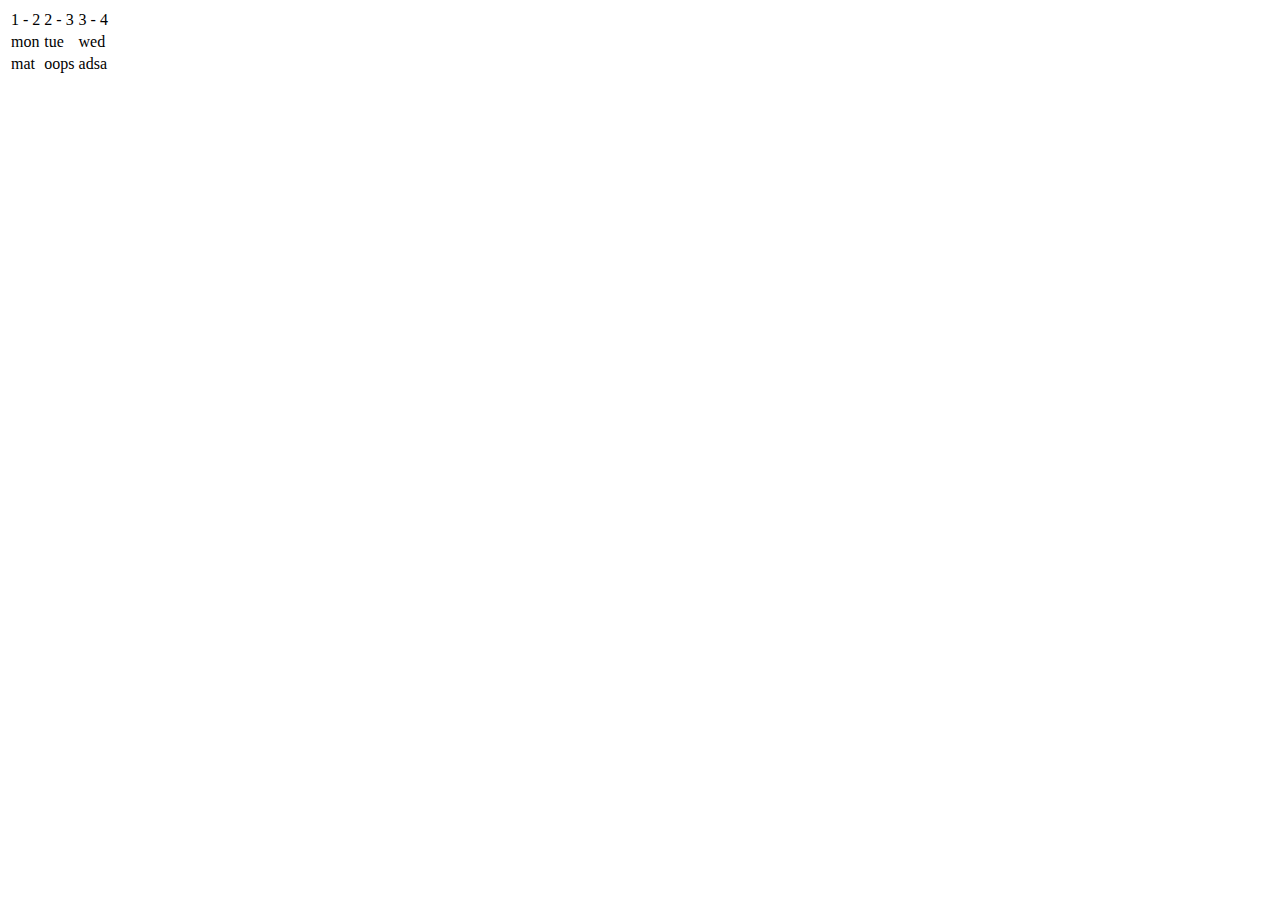
<file: templates/alterTimeTable.html>
<!DOCTYPE html>
<html>
<body>

    <table>
        <tr>
            <td>1 - 2</td>
            <td>2 - 3</td>
            <td>3 - 4</td>
        </tr>
        <tr>
            <td>mon</td>
            <td>tue</td>
            <td>wed</td>
        </tr>
        <tr>
            <td>mat</td>
            <td>oops</td>
            <td>adsa</td>
        </tr>
    <table>

</body>
</html>
</file>
<file: static/css/layout.min.css>
.link,body{position:relative;font-family:Hind,sans-serif}.btn-theme,p{line-height:1.4}.btn-theme.active.focus,.btn-theme.active:focus,.btn-theme.focus,.btn-theme:active.focus,.btn-theme:active:focus,.btn-theme:focus,:active,:focus,a,a:active,a:focus,a:hover{outline:0}.link:after,.pricing .pricing-list-item:before{width:9px;height:2px;content:" "}.header .nav-item-child,.link,a,body,em,h1,h2,h3,h4,h5,h6,li,li a,p,span{font-family:Hind,sans-serif}.link:after,.pricing .pricing-list-item:before{content:"+"}.back-to-top:focus,.back-to-top:hover,.btn-theme.focus,.btn-theme:focus,.btn-theme:hover,.content-wrapper-link,.header .logo-wrap:focus,.header .logo-wrap:hover,a:active,a:focus,a:hover,h1>a:focus,h2>a:focus,h3>a:focus,h4>a:focus,h5>a:focus,h6>a:focus{text-decoration:none}.back-to-top,.carousel-title,.header .nav-item-child,.link{text-transform:uppercase}html{overflow-x:hidden}body,html,html a{-webkit-font-smoothing:antialiased}p{font-size:15px;font-weight:400;color:#a6a7aa;margin-bottom:15px}em,li,li a{font-size:16px;font-weight:500;color:#515769}a{color:#81848f}a:active,a:focus,a:hover{color:#999caa}.link{font-size:13px;font-weight:600;font-family: "Ubuntu", Helvetica, Arial, sans-serif;}.link:after{position:absolute;right:-15px;color:#ff0000;}span{font-size:14px;font-weight:400;color:#bfc1c7}h1,h2,h3,h4,h5,h6{font-weight:700;color:#515769;line-height:1.4;margin:0 0 15px}h1>a,h2>a,h3>a,h4>a,h5>a,h6>a{color:#515769}h1>a:hover,h2>a:hover,h3>a:hover,h4>a:hover,h5>a:hover,h6>a:hover{color:#999caa;text-decoration:none}h1{font-size:40px}h2{font-size:30px}.accordion .panel-title,h3,h4{font-size:22px}::selection{color:#fff;background:#FD871F;text-shadow:none}::-webkit-selection{color:#fff;background:#17bed2;text-shadow:none}::-moz-selection{color:#fff;background:#17bed2;text-shadow:none}.section-seperator{border-bottom:1px solid #edf0f2}.content-wrapper-link{position:absolute;top:0;left:0;right:0;bottom:0;display:block;z-index:3}.accordion .panel-default{border:none}.accordion .panel-heading{border-radius:0}.accordion .panel-default>.panel-heading{color:#515769;background:#fff;border:none;padding:0}.accordion .panel-title-child{display:block;padding:30px}.accordion .panel-group .panel+.panel{border-radius:0;margin-top:10px}.accordion .panel-default>.panel-heading+.panel-collapse>.panel-body{font-size:16px;border-top:none;padding:0 30px 30px;margin-top:-1px}.accordion .collapse.in,.accordion [aria-expanded=true]{color:#fff;background:#FD871F;}.btn-theme{position:relative;display:inline-block;text-align:center;background-image:none;border-style:solid;white-space:nowrap;vertical-align:middle;-ms-touch-action:manipulation;touch-action:manipulation;cursor:pointer;-webkit-user-select:none;-moz-user-select:none;-ms-user-select:none;user-select:none}.btn-theme:hover{transition-duration:.3s;transition-property:all;transition-timing-function:cubic-bezier(.7,1,.7,1)}.btn-theme.active,.btn-theme:active{background-image:none;outline:0}.btn-theme.disabled,.btn-theme[disabled],fieldset[disabled] .btn-theme{cursor:not-allowed;box-shadow:none;opacity:.65;pointer-events:none}.btn-white-bg{color:#fff;background:#515769;border-color:transparent;border-width:0}.btn-white-bg.focus,.btn-white-bg:focus,.btn-white-bg:hover{color:#fff;background:#FD871F;border-color:transparent}.btn-white-brd{color:#fff;background:0 0;border-color:#fff;border-width:2px}.btn-white-brd.focus,.btn-white-brd:focus,.btn-white-brd:hover{color:#515769;background:#FD871F;border-color:#FD871F;}.btn-default-bg{color:#515769;background:#f3f4f5;border-color:transparent;border-width:0}.btn-default-bg.focus,.btn-default-bg:focus,.btn-default-bg:hover{color:#fff;background:#FD871F;border-color:transparent}.btn-theme-sm{font-size:13px;font-weight:600;padding:15px 35px; border-radius: 5px; }.pricing{padding:70px 45px;background:#fff;margin-top:50px}@media (max-width:768px){.pricing{margin-top:0}}.pricing.pricing-active{padding-top:110px;padding-bottom:110px;margin-top:10px}@media (max-width:768px){.pricing.pricing-active{margin-top:0}}.pricing .pricing-icon{display:block;font-size:30px;color:#999caa;margin-bottom:30px}.pricing .pricing-list-item{position:relative;font-size:13px;color:#81848f;padding-left:20px;margin-bottom:10px;font-family: "Ubuntu", Helvetica, Arial, sans-serif;}.pricing .pricing-list-item:before{position:absolute;left:0;color:#ff0000;margin-right:10px;}.work .work-overlay:before,.work .work-popup-overlay{top:0;width:100%;height:100%;transition-duration:.3s;transition-property:all;transition-timing-function:cubic-bezier(.7,1,.7,1);left:0}.service{background:#fff;padding:50px}.service .service-element,.service .service-info{-webkit-transform:translate3d(0,0,0);-moz-transform:translate3d(0,0,0);transform:translate3d(0,0,0);transition-duration:.3s;transition-property:all;transition-timing-function:cubic-bezier(.7,1,.7,1)}.service .service-icon{display:block;font-size:30px;color:#999caa;margin-bottom:30px}.service:hover .service-element{opacity:0;-webkit-transform:translate3d(0,-100%,0);-moz-transform:translate3d(0,-100%,0);transform:translate3d(0,-100%,0);transition-duration:.3s;transition-property:all;transition-timing-function:cubic-bezier(.7,1,.7,1)}.service:hover .service-info{-webkit-transform:translate3d(0,-30%,0);-moz-transform:translate3d(0,-30%,0);transform:translate3d(0,-30%,0);transition-duration:.3s;transition-property:all;transition-timing-function:cubic-bezier(.7,1,.7,1)}.work{position:relative;display:block}.work .work-overlay{position:relative;cursor:pointer}.work .work-overlay:before{position:absolute;background:0 0}.work:hover .work-overlay:before{background:rgba(0,0,0,.5);transition-duration:.3s;transition-property:all;transition-timing-function:cubic-bezier(.7,1,.7,1)}.work .work-popup-overlay{position:fixed;right:0;z-index:99999;opacity:0;visibility:hidden;-webkit-backface-visibility:hidden;backface-visibility:hidden;overflow-x:hidden;background:rgba(81,87,105,.4)}.work .work-popup-overlay-show{opacity:1;visibility:visible;-webkit-backface-visibility:visible;backface-visibility:visible;transition-duration:.3s;transition-property:all;transition-timing-function:cubic-bezier(.7,1,.7,1)}.work .work-popup-content{position:absolute;top:50%;left:0;right:0;width:730px;height:auto;display:block;background:#fff;padding:30px;margin:0 auto;-webkit-transform:translate3d(0,-50%,0);-moz-transform:translate3d(0,-50%,0);transform:translate3d(0,-50%,0)}.work .work-popup-content-divider{border-right:1px solid #cdcecf}@media (max-width:768px){.work .work-popup-content{width:95%}.work .work-popup-content-divider{border-right:none;border-bottom:1px solid #cdcecf}}.work .work-popup-close{float:right;font-size:13px;font-weight:700;color:#c5c6cb;transition-duration:.3s;transition-property:all;transition-timing-function:cubic-bezier(.7,1,.7,1)}.work .work-popup-close:hover{color:#aaacb3;transition-duration:.3s;transition-property:all;transition-timing-function:cubic-bezier(.7,1,.7,1)}.work .work-popup-tag{margin:0}.work .work-popup-tag-item{padding:0 2px}.work .work-popup-tag-link{font-size:13px}.footer .footer-logo{width:100px;height:auto}.footer .footer-list{margin-bottom:0}.footer .footer-list-item{color:#777984;margin-bottom:15px}.footer .footer-list-item:last-child,.header .navbar{margin-bottom:0}.navbar-fixed-top .navbar-collapse{max-height:100%}.header .navbar{border-bottom:1px solid rgba(255,255,255,.2);transition-duration:.3s;transition-property:all;transition-timing-function:cubic-bezier(.7,1,.7,1)}.header .navbar-toggle{width:25px;height:25px;border:none;padding:0;margin:35px 0}.header .navbar-toggle .toggle-icon{position:relative;width:21px;height:1px;display:inline-block;background:#515769;transition-duration:.3s;transition-property:all;transition-timing-function:cubic-bezier(.7,1,.7,1)}.header .navbar-toggle .toggle-icon:after,.header .navbar-toggle .toggle-icon:before{position:absolute;left:0;background:#515769;content:" "}.header .navbar-toggle:hover .toggle-icon,.header .navbar-toggle:hover .toggle-icon:after,.header .navbar-toggle:hover .toggle-icon:before{background:#17bed2;transition-duration:.3s;transition-property:all;transition-timing-function:cubic-bezier(.7,1,.7,1)}.header .navbar-toggle .toggle-icon:before{width:10px;height:1px;bottom:10px;-webkit-transform:rotate(0);-moz-transform:rotate(0);transform:rotate(0);transition-duration:.3s;transition-property:all;transition-timing-function:cubic-bezier(.7,1,.7,1)}.header .navbar-toggle .toggle-icon:after{width:16px;height:1px;top:-5px;-webkit-transform:rotate(0);-moz-transform:rotate(0);transform:rotate(0);transition-duration:.3s;transition-property:all;transition-timing-function:cubic-bezier(.7,1,.7,1)}.header .navbar-toggle:hover .toggle-icon:after,.header .navbar-toggle:hover .toggle-icon:before{width:21px;height:1px}.header .navbar-toggle:hover .toggle-icon.is-clicked{background:rgba(81,87,105,0)}.header .logo{width:150px;height:150px;float:left;max-height:95px;line-height:65px}.header .logo-wrap{display:inline-block;padding:15px 0}.header .logo-img{display:inline-block;width:146px;height:auto;max-width:100%;max-height:100%;vertical-align:middle}.header .logo-img-main{display:inline-block;transition-duration:.4s;transition-property:all;transition-timing-function:cubic-bezier(.7,1,.7,1)}.header .logo-img-active{display:none;transition-duration:.4s;transition-property:all;transition-timing-function:cubic-bezier(.7,1,.7,1)}.header .nav-item,.header .nav-item-child{display:block;position:relative}.header .navbar-nav{padding-left:0;margin-bottom:0;list-style:none}.header .nav-item:last-child .nav-item-child{padding-right:0}.header .nav-item .nav-item-hover.active:after,.header .nav-item:hover .nav-item-hover:after{opacity:1;transition-duration:.4s;transition-property:all;transition-timing-function:cubic-bezier(.7,1,.7,1)}.back-to-top,.header .nav-item-hover:after{opacity:0;transition-property:all;transition-timing-function:cubic-bezier(.7,1,.7,1)}.header .nav-item-child{font-size:14px;font-weight:700;color:#fff; letter-spacing:.02em; font-family:"Ubuntu", Helvetica, Arial, sans-serif; line-height:55px;padding:20px;transition-duration:.3s;transition-property:all;transition-timing-function:cubic-bezier(.7,1,.7,1)}.header .nav-item-child:focus,.header .nav-item-child:hover{background:0 0}.header .nav-item-hover{position:relative}.header .nav-item-child:hover,.page-on-scroll .header .nav-item-child:hover{color:#ff0000;transition-duration:.4s}.header .nav li.active .nav-item-child{color:#ff0000;}@media (max-width:991px){.header{background:#fff}.header .navbar-toggle{display:block}.header .navbar-collapse.collapse{display:none!important}.header .navbar-collapse.collapse.in{display:block!important}.header .nav-collapse{padding-left:0;padding-right:0}.header .navbar-nav{margin:0;float:none}.header .navbar-nav .nav-item{float:none}.header .menu-container:after,.header .menu-container:before{content:" ";display:table}.header .menu-container:after{clear:both}.header .logo .logo-img-main{display:none}.header .logo .logo-img-active{display:inline-block}.header .nav-item-child{color:#515769;line-height:1.4;padding:12px 12px 12px 15px}.header .nav-item-hover:after{position:absolute;top:19px}}@media (max-width:767px){.header .menu-container{padding-left:15px;padding-right:15px;margin-left:0;margin-right:0}.header .navbar>.container,.header .navbar>.container>.nav-collapse{padding-left:0;padding-right:0;margin-left:0;margin-right:0}.header .navbar>.container{width:auto}}@media (min-width:992px){.header .navbar-nav-right{float:right}.page-on-scroll .header .navbar{background:#fff;border-bottom-color:#f0f0f0;transition-duration:.3s;transition-property:all;transition-timing-function:cubic-bezier(.7,1,.7,1)}.page-on-scroll .header .logo-img-active,.page-on-scroll .header .logo-img-main{transition-duration:.4s;transition-property:all;transition-timing-function:cubic-bezier(.7,1,.7,1)}.page-on-scroll .header .logo-img-main{display:none}.page-on-scroll .header .logo-img-active{display:inline-block}.page-on-scroll .header .nav-item-child{color:#515769;transition-duration:.3s;transition-property:all;transition-timing-function:cubic-bezier(.7,1,.7,1)}}.contact-list>li{font-size:13px;color:#81848f;margin-bottom:10px}.back-to-top{position:fixed;right:10px;bottom:10px;display:inline-block;z-index:9;width:40px;height:40px;font-size:11px;font-weight:400;color:#fff;text-align:center;line-height:3;letter-spacing:1px;background:#515769;border-radius:3px;visibility:hidden;padding:5px;-webkit-transform:translate3d(0,50px,0);-moz-transform:translate3d(0,50px,0);transform:translate3d(0,50px,0);transition-duration:.3s}.back-to-top:hover{color:#fff;transition-duration:.3s;transition-property:all;transition-timing-function:cubic-bezier(.7,1,.7,1)}.back-to-top.back-to-top-is-visible{visibility:visible;opacity:.6;-webkit-transform:translate3d(0,0,0);-moz-transform:translate3d(0,0,0);transform:translate3d(0,0,0);transition-duration:.3s;transition-property:all;transition-timing-function:cubic-bezier(.7,1,.7,1)}.back-to-top.back-to-top-is-visible:hover{opacity:1;transition-duration:.3s;transition-property:all;transition-timing-function:cubic-bezier(.7,1,.7,1)}.back-to-top.back-to-top-fade-out{opacity:.4}.back-to-top.back-to-top-fade-out:hover{opacity:1;transition-duration:.3s;transition-property:all;transition-timing-function:cubic-bezier(.7,1,.7,1)}.swiper-clients-img,.swiper-clients-img:hover{transition-duration:.2s;transition-property:all;transition-timing-function:cubic-bezier(.7,1,.7,1)}.form-control{height:50px;font-size:14px;font-weight:400;color:#a6a7aa;background:#fafafa;border:none;box-shadow:none;border-radius:0;padding-left:15px}.form-control::-moz-placeholder{color:#a6a7aa}.form-control:-ms-input-placeholder{color:#a6a7aa}.form-control::-webkit-input-placeholder{color:#a6a7aa}.form-control:focus{color:#515769;box-shadow:none}.form-control:focus::-moz-placeholder{color:#515769}.form-control:focus:-ms-input-placeholder{color:#515769}.form-control:focus::-webkit-input-placeholder{color:#515769}.full-screen{background-size:cover;background-position:center;background-repeat:no-repeat}.carousel-indicators{left:auto;width:auto;padding-left:0;margin-left:0}.carousel-centered{position:absolute;top:50%;-webkit-transform:translate3d(0,-50%,0);-moz-transform:translate3d(0,-50%,0);transform:translate3d(0,-50%,0)}.carousel-title{font-size:59px;font-family: "Ubuntu", Helvetica, Arial, sans-serif;letter-spacing: -.025em;font-weight:700;color:#fff;line-height:1.1}.swiper-slider{position:relative;width:100%;height:100%;overflow:hidden}.swiper-clients-img{display:block;width:190px;height:auto;margin:0 auto;opacity:1;cursor:pointer}.swiper-clients-img:hover{opacity:.8}.color-base{color:#17bed2!important}.color-white{color:#fff!important}.color-heading{color:#515769!important}.color-subtitle{color:#a6a7aa!important}.color-link{color:#81848f!important}.color-link-hover{color:#999caa!important}.color-sky-light{color:#fafafa!important}.bg-color-base{background:#FD871F !important;}.bg-color-white{background:#fff!important}.bg-color-heading{background:#515769!important}.bg-color-subtitle{background:#a6a7aa!important}.bg-color-link{background:#81848f!important}.bg-color-link-hover{background:#999caa!important}.bg-color-sky-light{background:#fafafa!important}.row-space-1{margin-right:-1px;margin-left:-1px}.row-space-1>[class*=col-]{padding-left:1px;padding-right:1px}.content{padding-top:40px;padding-bottom:40px}.content-sm{padding-top:60px;padding-bottom:60px}.content-md{padding-top:80px;padding-bottom:80px}.content-lg{padding-top:100px;padding-bottom:100px}.full-width{width:100%;height:auto}.fweight-300{font-weight:300!important}.fweight-400{font-weight:400!important}.fweight-500{font-weight:500!important}.fweight-600{font-weight:600!important}.fweight-700{font-weight:700!important}.margin-l-0{margin-left:0!important}.margin-l-5{margin-left:5px!important}.margin-l-10{margin-left:10px!important}.margin-l-20{margin-left:20px!important}.margin-r-0{margin-right:0!important}.margin-r-5{margin-right:5px!important}.margin-r-10{margin-right:10px!important}.margin-r-20{margin-right:20px!important}.margin-t-0{margin-top:0!important}.margin-t-5{margin-top:5px!important}.margin-t-10{margin-top:10px!important}.margin-t-20{margin-top:20px!important}.margin-t-30{margin-top:30px!important}.margin-t-40{margin-top:40px!important}.margin-t-50{margin-top:50px!important}.margin-b-0{margin-bottom:0!important}.margin-b-2{margin-bottom:2px!important}.margin-b-5{margin-bottom:5px!important}.margin-b-10{margin-bottom:10px!important}.margin-b-20{margin-bottom:20px!important}.margin-b-30{margin-top:30px!important}.margin-b-40{margin-bottom:40px!important}.margin-b-50{margin-bottom:50px!important}.margin-b-60{margin-bottom:60px!important}.margin-b-70{margin-bottom:70px!important}.margin-b-80{margin-bottom:80px!important}.margin-b-90{margin-bottom:90px!important}.margin-b-100{margin-bottom:100px!important}@media (max-width:992px){.md-margin-t-0{margin-top:0!important}.md-margin-t-5{margin-top:5px!important}.md-margin-t-10{margin-top:10px!important}.md-margin-t-20{margin-top:20px!important}.md-margin-t-30{margin-top:30px!important}.md-margin-t-40{margin-top:40px!important}.md-margin-t-50{margin-top:50px!important}.md-margin-t-60{margin-top:60px!important}.md-margin-b-0{margin-bottom:0!important}.md-margin-b-2{margin-bottom:2px!important}.md-margin-b-5{margin-bottom:5px!important}.md-margin-b-10{margin-bottom:10px!important}.md-margin-b-20{margin-bottom:20px!important}.md-margin-b-30{margin-bottom:30px!important}.md-margin-b-40{margin-bottom:40px!important}.md-margin-b-50{margin-bottom:50px!important}.md-margin-b-60{margin-bottom:60px!important}.md-margin-b-70{margin-bottom:70px!important}.md-margin-b-80{margin-bottom:80px!important}.md-margin-b-90{margin-bottom:90px!important}.md-margin-b-100{margin-bottom:100px!important}}@media (max-width:768px){.carousel-title{font-size:32px}.sm-margin-t-0{margin-top:0!important}.sm-margin-t-5{margin-top:5px!important}.sm-margin-t-10{margin-top:10px!important}.sm-margin-t-20{margin-top:20px!important}.sm-margin-t-30{margin-top:30px!important}.sm-margin-t-40{margin-top:40px!important}.sm-margin-t-50{margin-top:50px!important}.sm-margin-t-60{margin-top:60px!important}.sm-margin-b-0{margin-bottom:0!important}.sm-margin-b-2{margin-bottom:2px!important}.sm-margin-b-5{margin-bottom:5px!important}.sm-margin-b-10{margin-bottom:10px!important}.sm-margin-b-20{margin-bottom:20px!important}.sm-margin-b-30{margin-bottom:30px!important}.sm-margin-b-40{margin-bottom:40px!important}.sm-margin-b-50{margin-bottom:50px!important}.sm-margin-b-60{margin-bottom:60px!important}.sm-margin-b-70{margin-bottom:70px!important}.sm-margin-b-80{margin-bottom:80px!important}.sm-margin-b-90{margin-bottom:90px!important}.sm-margin-b-100{margin-bottom:100px!important}}@media (max-width:480px){.xs-margin-t-0{margin-top:0!important}.xs-margin-t-5{margin-top:5px!important}.xs-margin-t-10{margin-top:10px!important}.xs-margin-t-20{margin-top:20px!important}.xs-margin-t-30{margin-top:30px!important}.xs-margin-t-40{margin-top:40px!important}.xs-margin-t-50{margin-top:50px!important}.xs-margin-t-60{margin-top:60px!important}.xs-margin-b-0{margin-bottom:0!important}.xs-margin-b-2{margin-bottom:2px!important}.xs-margin-b-5{margin-bottom:5px!important}.xs-margin-b-10{margin-bottom:10px!important}.xs-margin-b-20{margin-bottom:20px!important}.xs-margin-b-30{margin-bottom:30px!important}.xs-margin-b-40{margin-bottom:40px!important}.xs-margin-b-50{margin-bottom:50px!important}.xs-margin-b-60{margin-bottom:60px!important}.xs-margin-b-70{margin-bottom:70px!important}.xs-margin-b-80{margin-bottom:80px!important}.xs-margin-b-90{margin-bottom:90px!important}.xs-margin-b-100{margin-bottom:100px!important}}.height-100{height:100px!important}.height-200{height:200px!important}.height-300{height:300px!important}.language-switcher{float:right;margin-top: 10px;position:absolute;z-index:99;right:100px;}.nav-lang{list-style:none;}.nav-lang li{ float: left; line-height:14px;}.nav-lang li a.active,.nav-lang li a:hover{color:#ff0000 !important;}.header .nav-lang li{border-right:1px solid #ffffff;} .page-on-scroll .nav-lang li{border-right:1px solid #515769;} .nav-lang li:last-child{border-right:none !important;}.header .nav-lang li a{color:#ffffff;} .page-on-scroll .header .nav-lang li a{color: #515769;} .nav-lang li a{padding:0 5px; font-size:14px; font-family:"Ubuntu", Helvetica, Arial, sans-serif; font-weight:700;} .page-on-scroll .header .nav-item-child{padding-bottom: 0px !important;} .page-on-scroll .header .logo{ max-height: 75px !important; } .page-on-scroll .header .logo-wrap{padding-bottom:0px;  padding-top: 10px;}
.btn-theme-sm:after
{
    font-family: 'FontAwesome';
	  content: "\f105";
	  padding-left:10px;
}
</file>
